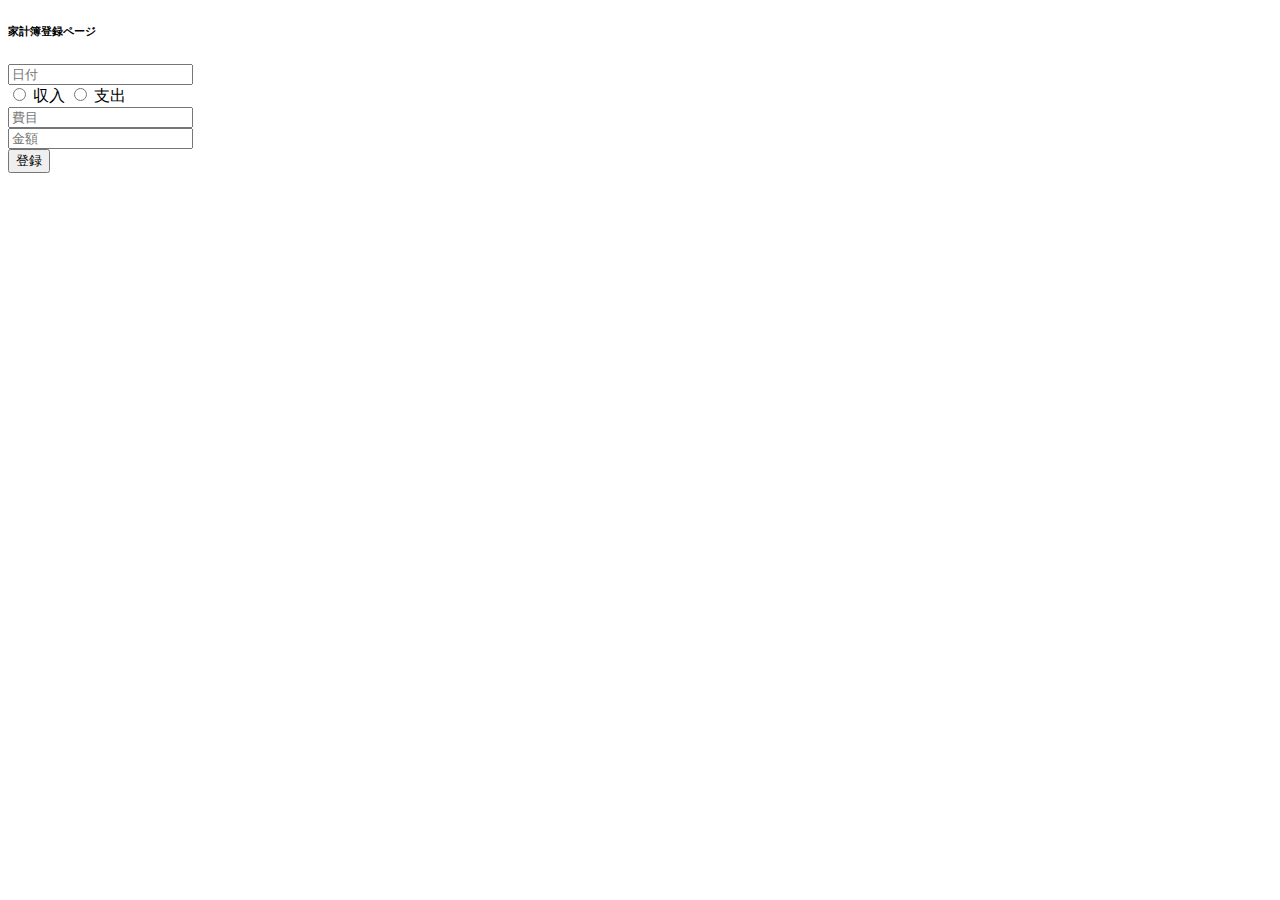
<file: testapp/templates/testapp/add.html>
<!DOCTYPE html>
<html lang="en">
<head>
	<meta charset="UTF-8">
	<meta http-equiv="X-UA-Compatible" content="IE=edge">
	<meta name="viewport" content="width=device-width, initial-scale=1.0">
	<title>Document</title>
</head>
<body>
	
	<div class="container mt-5 mb-5 d-flex justify-content-center">
		<div class="card px-1 py-4" style="width: 400px;">
			<div class="card-body">
				<h6 class="card-title mb-3">家計簿登録ページ</h6>
				<form action="/add" method="POST">
					<div class="row">
						<div class="col-sm-12">
							<div class="form-group">
								<input name="date" class="form-control" type="text" placeholder="日付"></input>
							</div>
						</div>
					</div>
					<div class="row mt-2">
						<div class="col-sm-12">
							<div class="form-group">
								<div class="btn-group" role="group" aria-label="is_money toggle">
									<input type="radio" class="btn-check" name="is_money" id="is_money1" autocomplete="on" value="True">
									<label class="btn btn-outline-primary" for="is_money1">収入</label>
									<input type="radio" class="btn-check" id="is_money2" autocomplete="off"  value="False">
									<label class="btn btn-outline-primary" for="is_money2">支出</label>
								</div>
							</div>
						</div>
					</div>
					<div class="row mt-2">
						<div class="col-sm-12">
							<div class="form-group">
								<input name="title" class="form-control" type="text" placeholder="費目"></input>
							</div>
						</div>
					</div>
					<div class="row mt-2">
						<div class="col-sm-12">
							<div class="form-group">
								<input name="number"  class="form-control" type="number" placeholder="金額"></input>
							</div>
						</div>
					</div>
					<div class="row mt-3">
						<div class="col text-center">
							<button type="submit" class="btn btn-primary">登録</button>
						</div>
					</div>
				</form>
			</div>
		</div>
	</div>
</body>
</html>
</file>
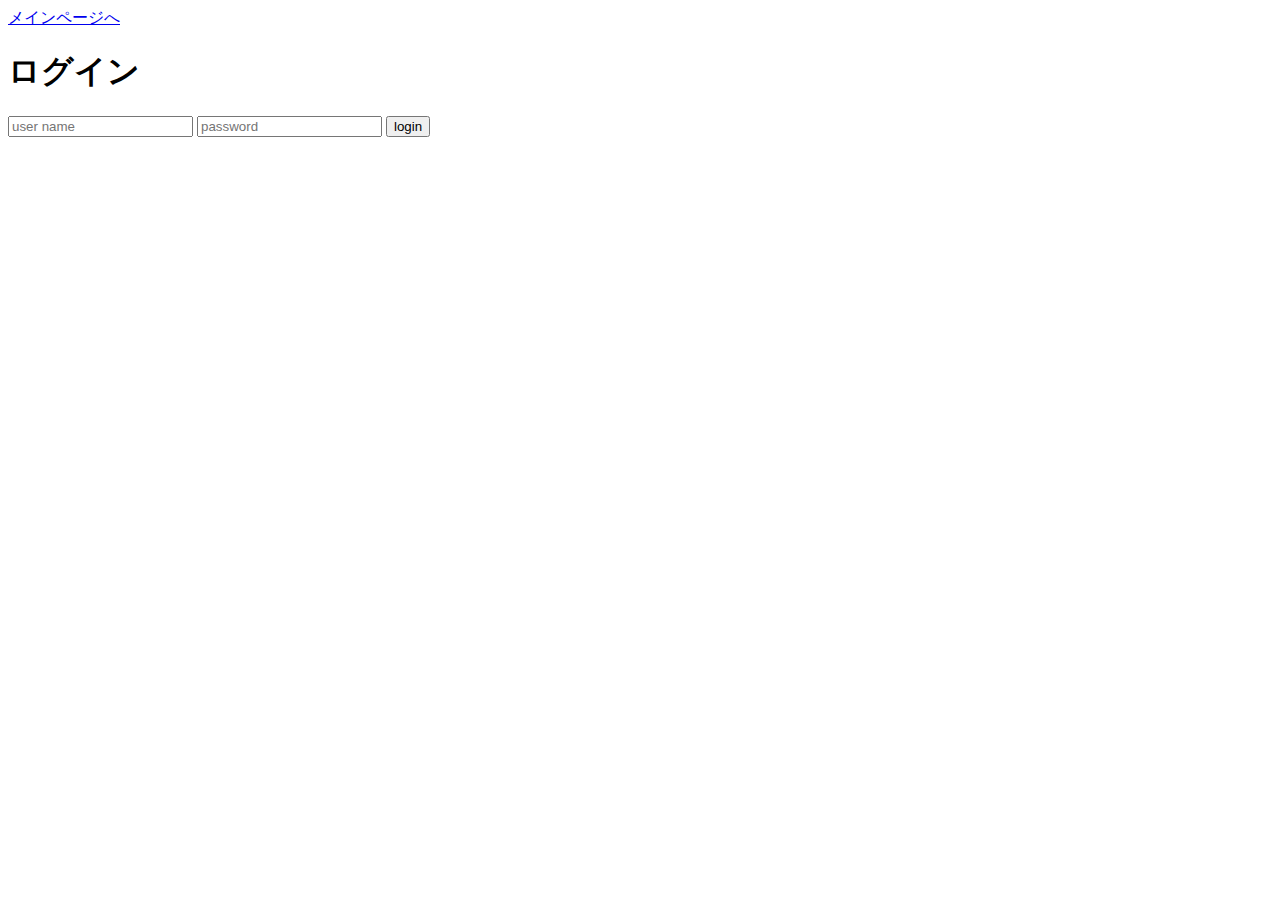
<file: testapp/templates/testapp/login.html>
<!DOCTYPE html>
<html lang="en">
  <head>
    <meta charset="UTF-8" />
    <meta http-equiv="X-UA-Compatible" content="IE=edge" />
    <meta name="viewport" content="width=device-width, initial-scale=1.0" />
    <title>家計簿ログイン</title>
  </head>
  <body>
    <a href="/">メインページへ</a>
    <h1>ログイン</h1>
    <form action="/login_submit" method="post">
      <input type="text" name="user_name" placeholder="user name" />
      <input type="password" name="password" placeholder="password" />
      <input type="submit" value="login" />
    </form>
  </body>
</html>
</file>
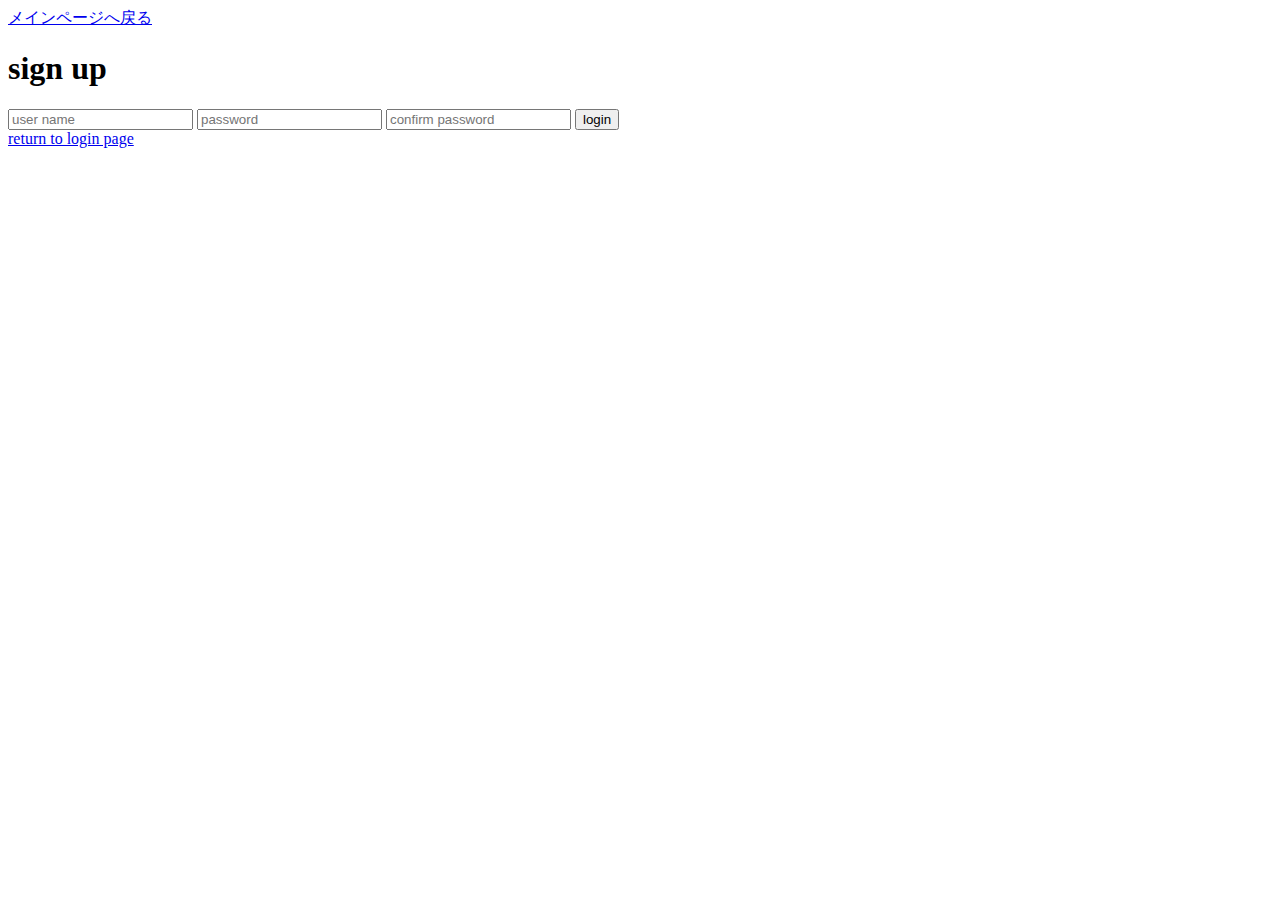
<file: testapp/templates/testapp/signup.html>
<!DOCTYPE html>
<html lang="ja">
  <head>
    <meta charset="UTF-8" />
    <title>よくあるブログサービス</title>
  </head>
  <body>
    <a href="/">メインページへ戻る</a>
    <h1>sign up</h1>
    <form action="/sign_up_submit" method="post">
      <input type="text" name="user_name" placeholder="user name" />
      <input type="password" name="password" placeholder="password" />
      <input
        type="password"
        name="confirm_password"
        placeholder="confirm password"
      />
      <input type="submit" value="login" />
    </form>
    <a href="/login">return to login page</a>
  </body>
</html>
</file>
